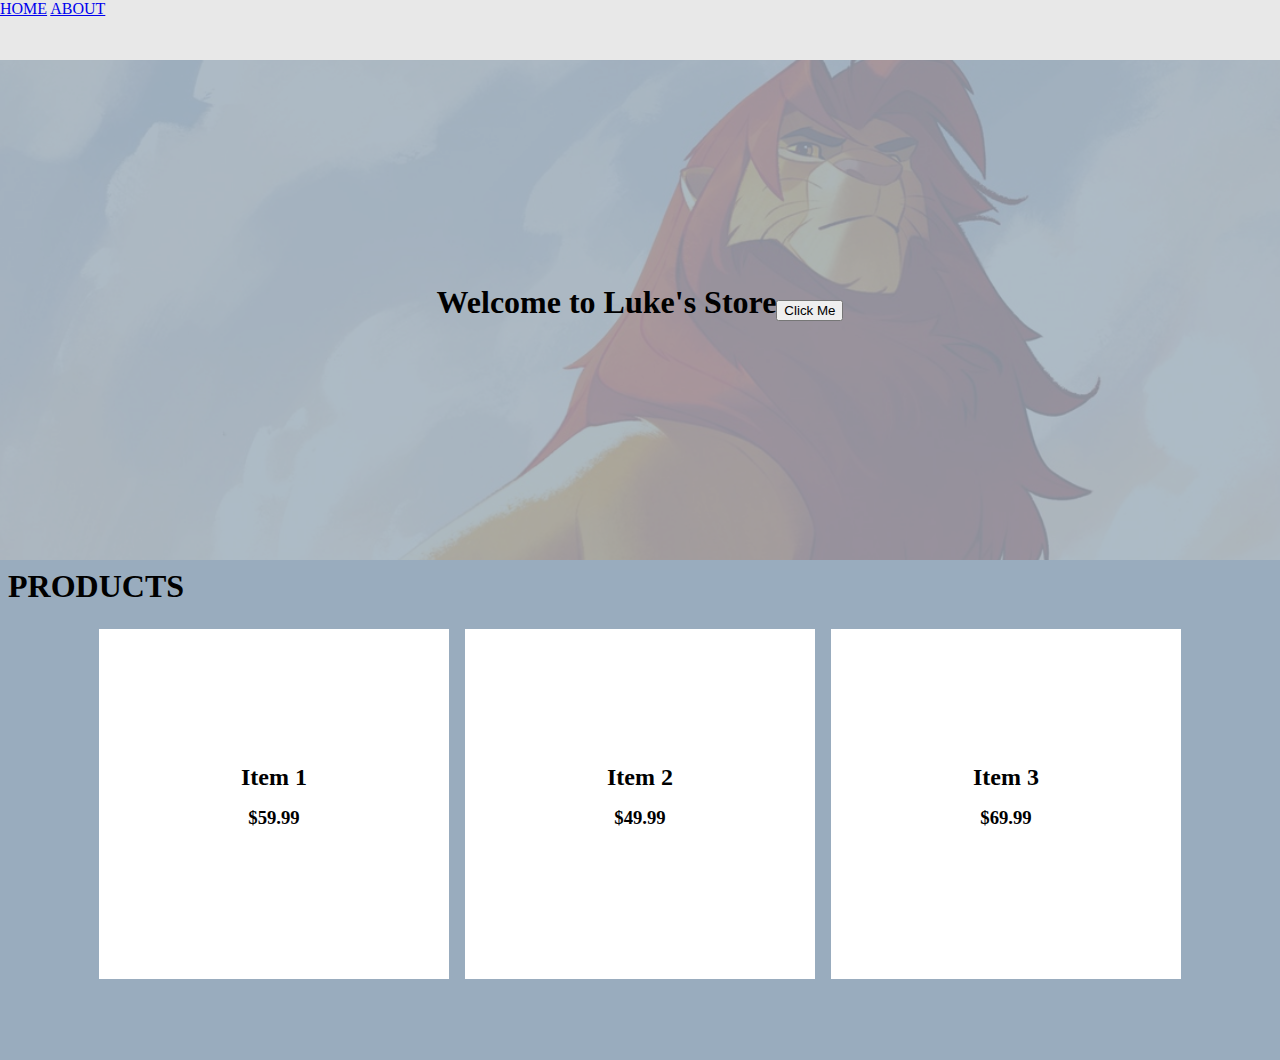
<file: index.html>
<!DOCTYPE html>
<html lang="en">
<head>
    <meta charset="UTF-8">
    <title>Luke's Store</title>
    <link rel="stylesheet" href="style.css">
</head>
<body>
    <nav>
        <a href="index.html">HOME</a>
        <a href="about.html">ABOUT</a>
    </nav>
    <section id="splash">
        <div class="cover">
            <h1>Welcome to Luke's Store</h1>
            <button id="button">Click Me</button>
        </div>
    </section>
    <section id="products">
        <h1>PRODUCTS</h1>
        <div id="product-list">
            <div class="product">
                <h2>Item 1</h2>
                <h3>$59.99</h3>
            </div>
            <div class="product">
                <h2>Item 2</h2>
                <h3>$49.99</h3>
            </div>
            <div class="product">
                <h2>Item 3</h2>
                <h3>$69.99</h3>
            </div>
        </div>

    </section>
    <script src="app.js"></script>
</body>
</html>
</file>
<file: style.css>
*{
    margin: 0;
    box-sizing: border-box;
}

h1,h2,h3{
    margin-bottom: 16px;
}

nav{
    height: 60px;
    background-color: #e8e8e8;
    position: fixed;
    top: 0;
    left: 0;
    width: 100%;
}

body{
    padding-top: 60px;
}

section{
    min-height: 500px;
    padding: 8px;
    background-color: #99acbe;
}

section:nth-child(even){
    background-color: aliceblue;
}

#splash{
    background-image: url("simba.jpeg");
    background-position: top center;
    background-size: cover;
    background-repeat: no-repeat;
    background-attachment: fixed;
    padding: 0;
    height: 500px;
}

.cover{
    display: flex;
    justify-content: center;
    align-items: center;
    height: 100%;
    width: 100%;
    background-color: rgba(153, 172, 190, 0.8);
}

#product-list{
    display: flex;
    flex-wrap: wrap;
    justify-content: center;
    align-items: center;
}

.product{
    background-color: white;
    height: 350px;
    display: flex;
    justify-content: center;
    align-items: center;
    flex-direction: column;
    width: 100%;
    margin: 8px;
}

@media screen and (min-width: 750px) {
    .product{
        width: 350px;
    }
}
</file>
